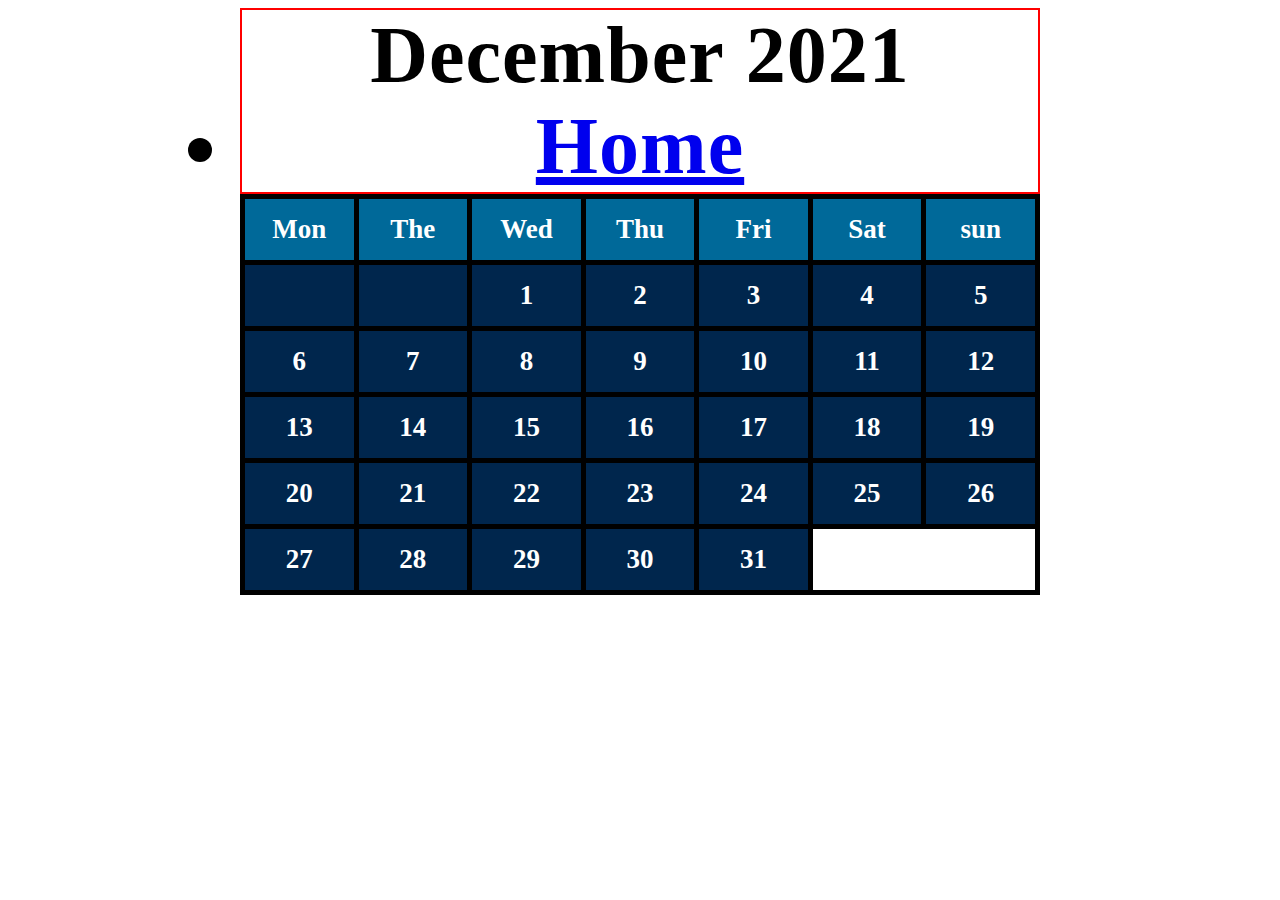
<file: Calander.html>
<!DOCTYPE html>
<html>

<head>
<title>Calander</title>
<link rel="stylesheet" type="Text/css" href="style2.css">
</head>
<body>
    <div class="calander">
        <div class="month">
        <strong>December</strong>
        <strong>2021</strong>
        <div>
        <li><a href="index.html">Home</a></li>
        </div>
    </div>

    <table>
        <tr>
        <th>Mon</th>
        <th>The</th>
        <th>Wed</th>
        <th>Thu</th>
        <th>Fri</th>
        <th>Sat</th>
        <th>sun</th>

        </tr>
        <tr>
            <td> </td>
            <td> </td>
            <td>1</td>
            <td>2</td>
            <td>3</td>
            <td>4</td>
            <td>5</td>

        </tr>
        <tr>

            <td>6</td>
            <td>7</td>
            <td>8</td>
            <td>9</td>
            <td>10</td>
            <td>11</td>
            <td>12</td>
        
       
        </tr> 
        <tr>

            <td>13</td>
            <td>14</td>
            <td>15</td>
            <td>16</td>
            <td>17</td>
            <td>18</td>
            <td>19</td>
        
       
        </tr> 
        <tr>

            <td>20</td>
            <td>21</td>
            <td>22</td>
            <td>23</td>
            <td>24</td>
            <td>25</td>
            <td>26</td>
        </tr> 

         <tr>

            <td>27</td>
            <td>28</td>
            <td>29</td>
            <td>30</td>
            <td>31</td>
        
       
        </tr> 


    </table>



    </div>
</body>
</html>
</file>
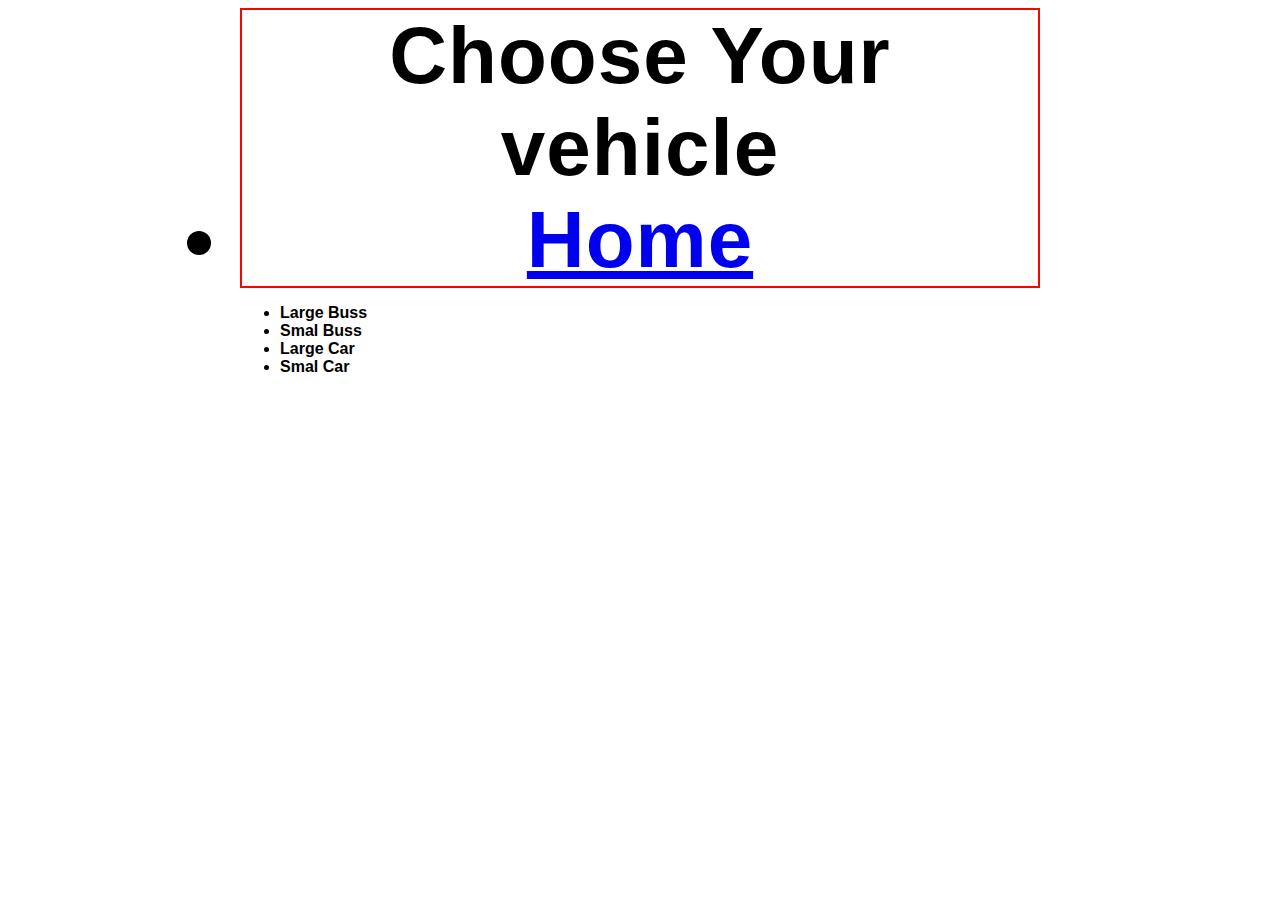
<file: fordon.html>
<!DOCTYPE html>
<html>
    <head>
        <title>Calander</title>
<link rel="stylesheet" type="Text/css" href="style4.css">
    </head>

    <body></body>
    <div class="calander">
        <div class="month">
        <strong>Choose Your</strong>
        <strong>vehicle</strong>
        <div>
        <li><a href="index.html">Home</a></li>
        </div>
    </div>


    <ul>
        <li>Large Buss</li>
        <li>Smal Buss</li>
        <li>Large Car</li>
        <li>Smal Car</li>
    </ul>


    <footer></footer>
</html>
</file>
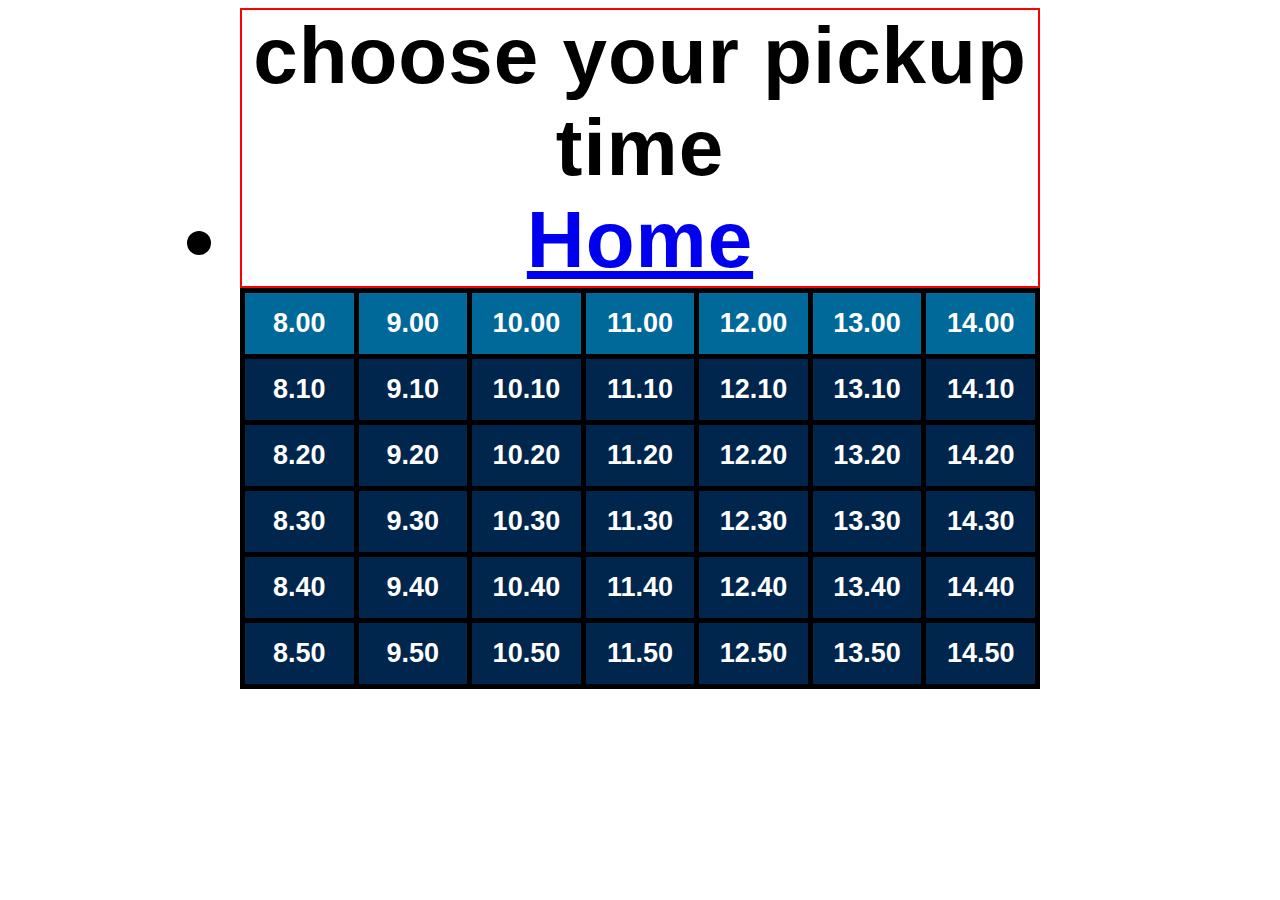
<file: tid.html>
<!DOCTYPE html>
<html>

<head>
<title>Pick a time</title>
<link rel="stylesheet" type="Text/css" href="style3.css">
</head>
<body>
    <div class="calander">
        <div class="month">
        <strong> choose your pickup time</strong>
        <div>
        <li><a href="index.html">Home</a></li>
        </div>
    </div>

    <table>
        <tr>
        <th>8.00</th>
        <th>9.00</th>
        <th>10.00</th>
        <th>11.00</th>
        <th>12.00</th>
        <th>13.00</th>
        <th>14.00</th>

        </tr>
        <tr>
            <td>8.10 </td>
            <td>9.10</td>
            <td>10.10</td>
            <td>11.10</td>
            <td>12.10</td>
            <td>13.10</td>
            <td>14.10</td>

        </tr>
        <tr>

            <td>8.20</td>
            <td>9.20</td>
            <td>10.20</td>
            <td>11.20</td>
            <td>12.20</td>
            <td>13.20</td>
            <td>14.20</td>
        
       
        </tr> 
        <tr>

            <td>8.30</td>
            <td>9.30</td>
            <td>10.30</td>
            <td>11.30</td>
            <td>12.30</td>
            <td>13.30</td>
            <td>14.30</td>
        
       
        </tr> 
        <tr>

            <td>8.40</td>
            <td>9.40</td>
            <td>10.40</td>
            <td>11.40</td>
            <td>12.40</td>
            <td>13.40</td>
            <td>14.40</td>
        </tr> 

         <tr>

            <td>8.50</td>
            <td>9.50</td>
            <td>10.50</td>
            <td>11.50</td>
            <td>12.50</td>
            <td>13.50</td>
            <td>14.50</td>
        
       
        </tr> 


    </table>



    </div>
</body>
</html>
</file>
<file: style2.css>
body{
    background: white;


}
.calander {
    margin: auto;
    max-width: 800px;
    font-family: serif;
    font-weight: bold;
    color: black;
}
.month{
    text-align: center;
    background: white;
    font-size: 80px;
    letter-spacing: 1px;
    color: black;
    border: 2px solid red;

}

table, th, td{
    width: 100%;
    table-layout: fixed;
    text-align: center;
    font-size: 27px;
    border-collapse: collapse;
    border: 5px solid black;
    font-family: bold;

}
tr, th, td{
    padding: 15px
}
th{
    background: #006999;
    color: white;
    font-family: bold; 
}
td{
    background: #00264d;
    color: white;


}
td:hover{
   background:#006999;

}
</file>
<file: style4.css>
body{
    background: white;


}
.calander {
    margin: auto;
    max-width: 800px;
    font-family: Arial, Helvetica, sans-serif;
    font-weight: bold;
    color: black;
}
.month{
    text-align: center;
    background: white;
    font-size: 80px;
    letter-spacing: 1px;
    color: black;
    border: 2px solid red;

}

table, th, td{
    width: 100%;
    table-layout: fixed;
    text-align: center;
    font-size: 27px;
    border-collapse: collapse;
    border: 5px solid black;
    font-family: Arial, Helvetica, sans-serif;

}
tr, th, td{
    padding: 15px
}
th{
    background: #006999;
    color: white;
    font-family: Arial, Helvetica, sans-serif; 
}
td{
    background: #00264d;
    color: white;


}
td:hover{
   background:#006999;

}
</file>
<file: style3.css>
body{
    background: white;


}
.calander {
    margin: auto;
    max-width: 800px;
    font-family: Arial, Helvetica, sans-serif;
    font-weight: bold;
    color: black;
}
.month{
    text-align: center;
    background: white;
    font-size: 80px;
    letter-spacing: 1px;
    color: black;
    border: 2px solid red;

}

table, th, td{
    width: 100%;
    table-layout: fixed;
    text-align: center;
    font-size: 27px;
    border-collapse: collapse;
    border: 5px solid black;
    font-family: Arial, Helvetica, sans-serif;

}
tr, th, td{
    padding: 15px
}
th{
    background: #006999;
    color: white;
    font-family: Arial, Helvetica, sans-serif; 
}
td{
    background: #00264d;
    color: white;


}
td:hover{
   background:#006999;

}
</file>
